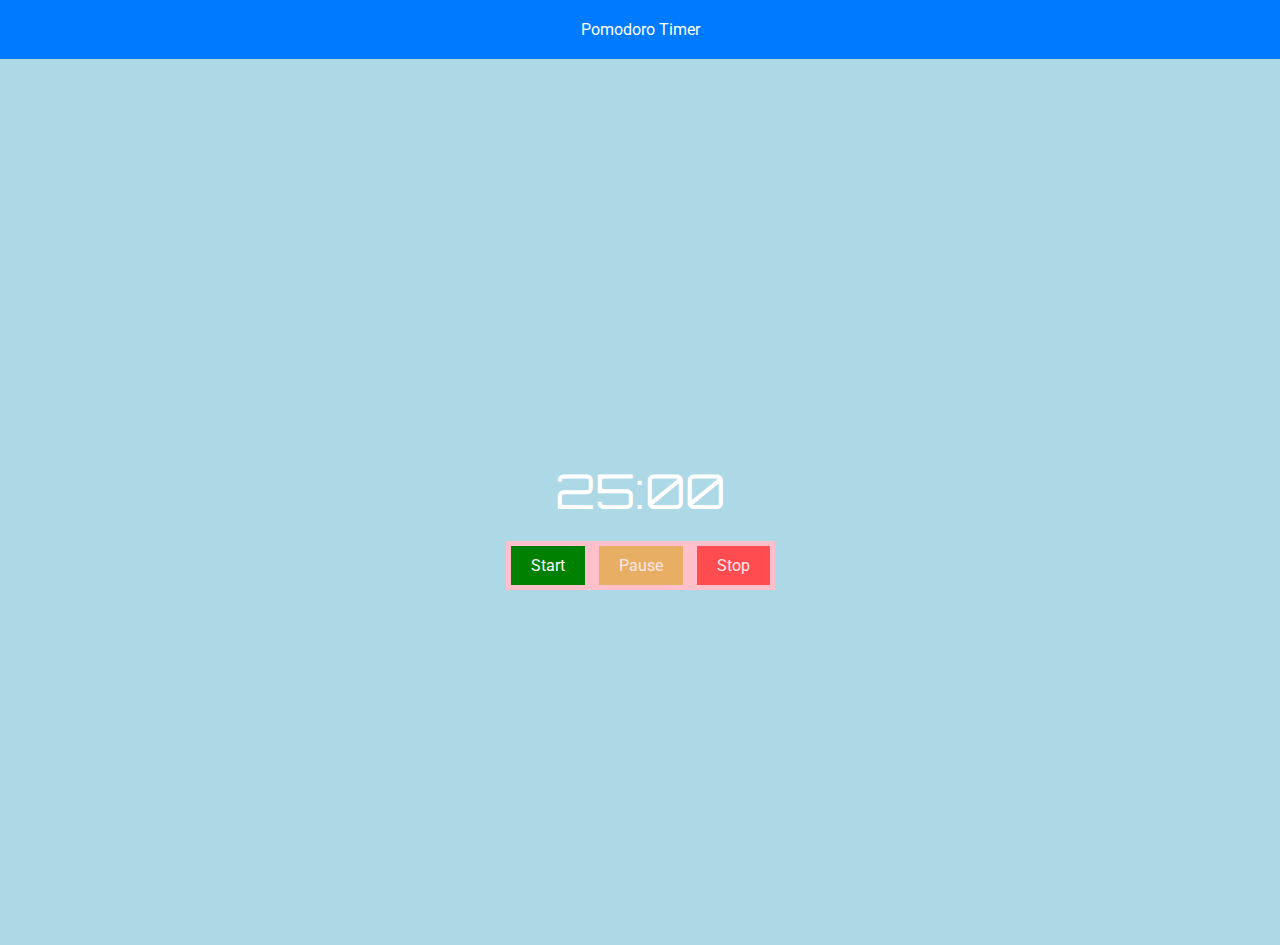
<file: index.html>
<!DOCTYPE html>
<html lang="en">
<head>
    <meta charset="UTF-8">
    <meta name="viewport" content="width=device-width, initial-scale=1.0">
    <title>Countdown Timer</title>
    <link rel = "stylesheet" href = "./style.css"/>
</head>
<body>
    <nav>
        <button>Pomodoro Timer</button>
    </nav>
    <div class="pomodoro">
        <div class="clock">
            <p id="timer">25:00</p>
            <div class="buttons">
                <button id="start">Start</button>
                <button id="pause" disabled>Pause</button>
                <button id="stop" disabled>Stop</button>
            </div>
        </div>
    </div>
    <script src = "./script.js"></script>
</body>
</html>
</file>
<file: style.css>
@import url('https://fonts.googleapis.com/css2?family=Roboto:wght@400;700&display=swap');
@import url('https://fonts.googleapis.com/css2?family=Orbitron:wght@400;700&display=swap');

body {
    display: flex;
    flex-direction: column;
    justify-content: center;
    align-items: center;
    height: 100vh;
    background-color: lightblue;
    margin: 0;
}

nav {
    width: 100%;
    background-color: #007BFF;
    display: flex;
    justify-content: space-around;
    padding: 10px 0;
    position: fixed;
    top: 0;
}

nav button {
    background-color: #007BFF;
    color: white;
    border: none;
    padding: 10px 20px;
    font-size: 16px;
    cursor: pointer;
    font-family: 'Roboto', sans-serif;
    transition: background-color 0.3s;
}

nav button:hover {
    background-color: #0056b3;
}

.pomodoro {
    display: flex;
    justify-content: center;
    align-items: center; 
    top: 5%;
    /* width: 60%; 
    height: 60%; 
    background: url('https://res.cloudinary.com/dc8ytlj2n/image/upload/v1739455191/applephoto_yfnksi.svg') no-repeat center center; */
    width: 100%; 
    height: 100%; 
    background: url('https://res.cloudinary.com/dc8ytlj2n/image/upload/v1739455192/apple_tzck3f.svg') no-repeat center center;
    background-size: contain;
    position: relative;
    margin-top: 60px; /* Adjust for navbar height */
}

.clock {
    position:relative;
    text-align: center;
}

#timer {
    margin: 0;     /* <p> has default margin */
    font-size: 48px;
    margin-bottom: 20px;
    color: white;
    font-family: 'Orbitron', sans-serif;
    transition: background-color 0.3s, border 0.3s, border-radius 0.3s;
}

#timer:hover {
    color: yellow !important;
}

.buttons button {
    font-size: 16px;
    padding: 10px 20px;
    margin: 5px;
    cursor: pointer;
    color: white;
    border: none;
    font-family: 'Roboto', sans-serif;
}

.buttons{
    background-color: pink;
}

#start {
    background-color: green;
}

#pause {
    background-color: goldenrod; 
}

#stop {
    background-color: red;
}

.buttons button:hover {
    border: 5px solid black;
}

.buttons button:disabled {
    cursor: not-allowed; 
    opacity: 0.6; 
}
</file>
